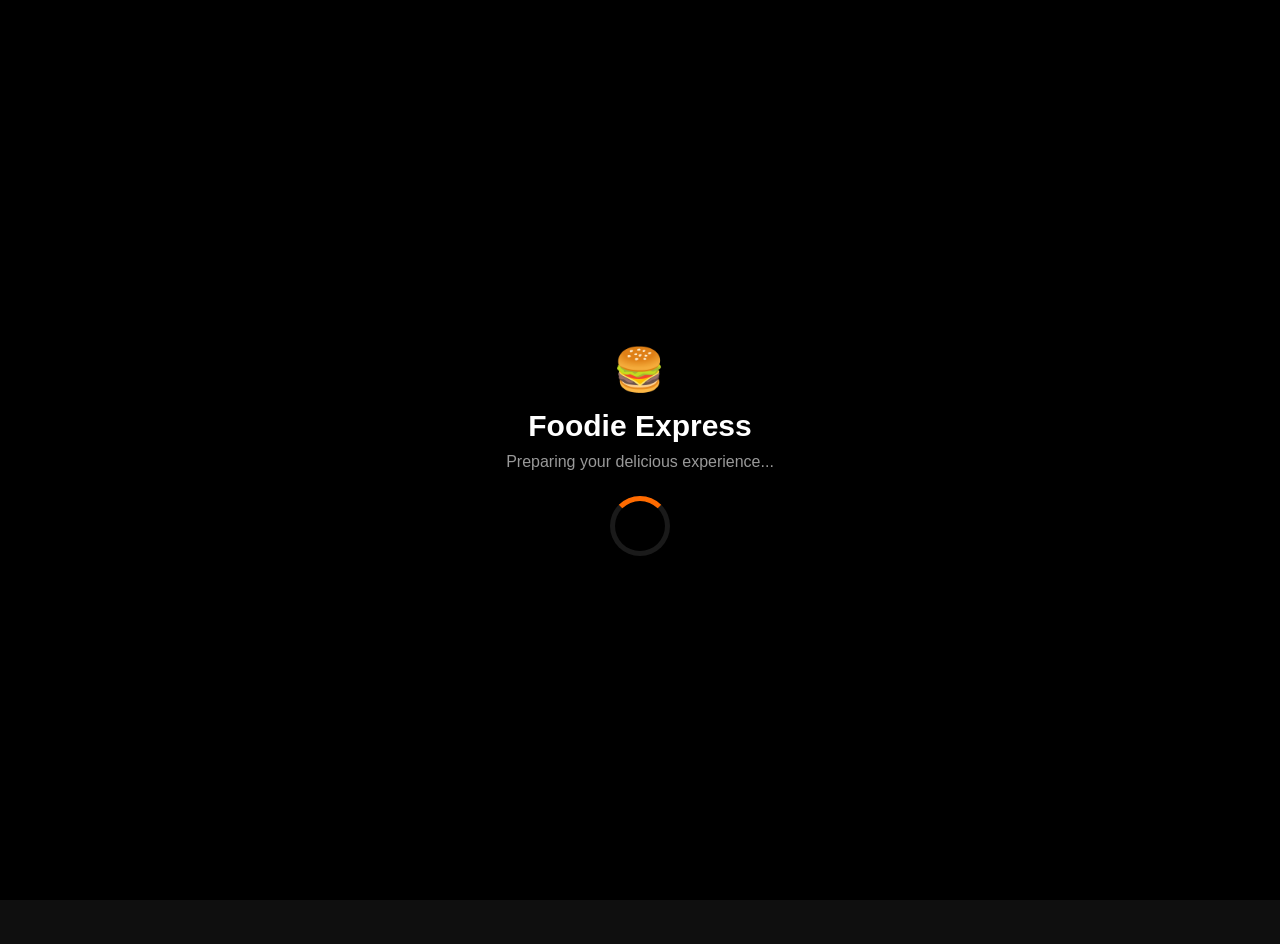
<file: cart.html>
<!DOCTYPE html>
<html lang="en">

<head>

  <meta charset="UTF-8" />

  <meta name="viewport" content="width=device-width, initial-scale=1.0"/>

  <title>Cart - Foodie Express</title>

  <link rel="stylesheet" href="style.css"/>

  <link
    rel="stylesheet"
    href="https://cdnjs.cloudflare.com/ajax/libs/font-awesome/6.5.1/css/all.min.css"
  />

</head>

<body class="cart-page">
    <!-- LOADER -->

<div class="loader">

<div class="loader-content">

<div class="loader-logo">
🍔
</div>

<h2>
Foodie Express
</h2>

<p>
Preparing your delicious experience...
</p>

<div class="loader-spinner">
</div>

</div>

</div>

  <!-- TOP BAR -->

  <div class="cart-top">

    <button onclick="goBack()" class="back-btn">

      <i class="fa-solid fa-arrow-left"></i>

    </button>

    <div>

      <h2>Your Cart</h2>

      <p>Review your delicious order 😋</p>

    </div>

  </div>

  <!-- CART ITEMS -->

  <div id="cartItems" class="cart-items"></div>

  <!-- COUPON -->

  <div class="coupon-box">

    <div class="coupon-left">

      <i class="fa-solid fa-ticket"></i>

      <div>

        <h3>Apply Coupon</h3>

        <p>Save more on your order</p>

      </div>

    </div>

    <button onclick="applyCoupon()">
      Apply
    </button>

  </div>

  <!-- BILL -->

  <div class="bill-box">

    <h2>Bill Details</h2>

    <div class="bill-row">

      <span>Item Total</span>

      <span id="subtotal">₹0</span>

    </div>

    <div class="bill-row">

      <span>Delivery Fee</span>

      <span>₹40</span>

    </div>

    <div class="bill-row">

      <span>Platform Fee</span>

      <span>₹10</span>

    </div>

    <div class="bill-row total-row">

      <span>Grand Total</span>

      <span id="grandTotal">₹0</span>

    </div>

  </div>

  <!-- ADDRESS SECTION -->

  <div class="address-preview">

    <div>

      <h3>Deliver To</h3>

      <p>Add your address</p>

    </div>

    <button onclick="goToAddress()">

      Add Address

    </button>

  </div>

  <!-- FIXED PAYMENT BAR -->

  <div class="bottom-payment-bar">

    <div>

      <p>Total Pay</p>

      <h2 id="bottomTotal">₹0</h2>

    </div>

    <button onclick="goToAddress()">

      Proceed

    </button>

  </div>

  <script src="cart.js"></script>

<!-- Firebase SDK -->

</body>
</html>
</file>
<file: style.css>
/* =========================
   GLOBAL
========================= */

*{
margin:0;
padding:0;
box-sizing:border-box;
font-family:'Segoe UI',sans-serif;
}

body{
background:#0f0f0f;
color:white;
overflow-x:hidden;
padding-bottom:100px;
}

a{
text-decoration:none;
color:inherit;
}

button{
border:none;
outline:none;
cursor:pointer;
}

/* =========================
   LOADER
========================= */

.loader{
position:fixed;
top:0;
left:0;
width:100%;
height:100%;
background:#000;
display:flex;
justify-content:center;
align-items:center;
z-index:99999;
}

.loader-content{
text-align:center;
}

.loader-logo{
font-size:70px;
margin-bottom:15px;
animation:bounce 1s infinite;
}

.loader-content h2{
font-size:30px;
margin-bottom:10px;
}

.loader-content p{
color:#999;
margin-bottom:20px;
}

.loader-spinner{
width:50px;
height:50px;
border:4px solid #333;
border-top:4px solid #ff7b00;
border-radius:50%;
margin:auto;
animation:spin 1s linear infinite;
}

@keyframes spin{
100%{
transform:rotate(360deg);
}
}

@keyframes bounce{

0%,100%{
transform:translateY(0);
}

50%{
transform:translateY(-10px);
}

}

/* =========================
   LOGIN POPUP
========================= */

#loginOverlay{
position:fixed;
top:0;
left:0;
width:100%;
height:100%;
background:rgba(0,0,0,.92);
display:flex;
justify-content:center;
align-items:center;
z-index:9999;
}

.login-box{
width:92%;
max-width:400px;
background:#1b1b1b;
padding:25px;
border-radius:25px;
}

.login-box h2{
font-size:28px;
margin-bottom:10px;
}

.login-box p{
color:#aaa;
margin-bottom:20px;
}

.login-box input{
width:100%;
padding:15px;
border:none;
outline:none;
background:#2a2a2a;
color:white;
border-radius:14px;
margin-bottom:15px;
}

.password-box{
position:relative;
}

.password-box i{
position:absolute;
right:15px;
top:17px;
color:#bbb;
}

#loginBtn,
#createAccount{
width:100%;
padding:15px;
background:#ff7b00;
color:white;
font-size:16px;
font-weight:600;
border-radius:14px;
margin-top:10px;
}

.or-line{
text-align:center;
margin:20px 0;
position:relative;
}

.or-line span{
background:#1b1b1b;
padding:0 10px;
color:#999;
}

#googleLogin{
width:100%;
padding:15px;
background:white;
color:black;
font-weight:600;
border-radius:14px;
}

/* =========================
   HEADER
========================= */

.top-header{
display:flex;
justify-content:space-between;
align-items:center;
padding:18px 20px;
}

.logo{
font-size:22px;
font-weight:700;
}

.header-icons{
display:flex;
gap:18px;
font-size:22px;
}

.header-icons i{
cursor:pointer;
}

/* =========================
   SEARCH
========================= */

.search-container{
padding:0 20px;
margin-top:5px;
}

.search-box{
background:#1c1c1c;
padding:15px;
border-radius:18px;
display:flex;
align-items:center;
gap:12px;
}

.search-box i{
color:#888;
}

.search-box input{
background:none;
border:none;
outline:none;
color:white;
font-size:15px;
width:100%;
}

/* =========================
   HERO BANNER
========================= */

.hero-banner{
margin:20px;
background:linear-gradient(
135deg,
#ff7b00,
#ff006a
);
border-radius:30px;
padding:20px;
display:flex;
align-items:center;
justify-content:space-between;
height:240px;
overflow:hidden;
}

.hero-left{
width:50%;
}

.hero-left h1{
font-size:24px;
line-height:1.2;
margin-bottom:8px;
}

.hero-left p{
font-size:13px;
margin-bottom:12px;
}

.hero-right img{
width:140px;
height:140px;
object-fit:cover;
border-radius:50%;
}

.hero-left button{
padding:10px 20px;
font-size:15px;
border-radius:14px;
}
/* =========================
   CATEGORIES
========================= */

.categories{
display:flex;
gap:15px;
overflow-x:auto;
padding:0 20px;
margin-top:10px;
margin-bottom:25px;
scrollbar-width:none;
}

.categories::-webkit-scrollbar{
display:none;
}

.category-btn{
min-width:110px;
height:55px;
border-radius:18px;
background:#1a1a1a;
color:white;
font-size:18px;
font-weight:500;
transition:.3s;
}

.active-category{
background:#ff7b00;
box-shadow:
0 0 20px rgba(255,123,0,.45);
}

/* =========================
   PRODUCTS GRID
========================= */

.products-grid{
padding:0 20px;
display:grid;
grid-template-columns:
repeat(2,1fr);
gap:18px;
}

/* PRODUCTS GRID */

.products-grid{
  display:grid;
  grid-template-columns:repeat(2,1fr);
  gap:12px;
  padding:12px;
}

/* FOOD CARD */

.food-card{
  background:#181818;
  border-radius:16px;
  overflow:hidden;
  box-shadow:0 4px 12px rgba(0,0,0,0.25);
  transition:0.3s;
}

.food-card:hover{
  transform:translateY(-3px);
}

/* IMAGE */

.food-card img{
  width:100%;
  height:120px;
  object-fit:cover;
}

/* CONTENT */

.food-info{
  padding:10px;
}

.food-info h3{
  font-size:15px;
  font-weight:600;
  margin-bottom:4px;
  color:#fff;

  white-space:nowrap;
  overflow:hidden;
  text-overflow:ellipsis;
}

.food-info p{
  font-size:12px;
  color:#aaa;
  margin-bottom:8px;

  display:-webkit-box;
  -webkit-line-clamp:1;
  -webkit-box-orient:vertical;
  overflow:hidden;
}

/* RATING */

.product-rating{
  font-size:12px;
  margin-bottom:8px;
}

/* PRICE + BUTTON */

.food-bottom{
  display:flex;
  align-items:center;
  justify-content:space-between;
}

.food-bottom span{
  font-size:18px;
  font-weight:700;
  color:#fff;
}

.food-bottom button{
  border:none;
  background:#ff6b00;
  color:white;
  padding:7px 14px;
  border-radius:10px;
  font-size:13px;
  font-weight:600;
  cursor:pointer;
}

/* =========================
   RATING
========================= */

.product-rating{
font-size:18px;
font-weight:700;
color:#ffc107;
margin-bottom:10px;
}

.product-rating span{
font-size:14px;
color:#999;
font-weight:500;
}

/* =========================
   DESCRIPTION
========================= */

.food-info p{
font-size:14px;
color:#bdbdbd;
line-height:1.5;
margin-bottom:15px;

display:-webkit-box;
-webkit-line-clamp:3;
-webkit-box-orient:vertical;
overflow:hidden;
min-height:63px;
}

/* =========================
   PRICE + BUTTON
========================= */

.food-bottom{
display:flex;
justify-content:space-between;
align-items:center;
}

.food-bottom span{
font-size:26px;
font-weight:800;
}

.food-bottom button{
background:#ff7b00;
color:white;
padding:12px 22px;
font-size:18px;
font-weight:700;
border-radius:16px;
transition:.3s;
}

.food-bottom button:hover{
transform:scale(1.05);
}

/* =========================
   MOBILE RESPONSIVE
========================= */

@media(max-width:420px){

.products-grid{
gap:14px;
}

.food-card img{
height:145px;
}

.food-bottom span{
font-size:22px;
}

.food-bottom button{
padding:10px 18px;
font-size:16px;
}

}
/* =========================
   PRODUCT POPUP
========================= */

.product-popup{
position:fixed;
top:0;
left:0;
width:100%;
height:100%;
background:rgba(0,0,0,.85);
display:none;
justify-content:center;
align-items:center;
z-index:99999;
padding:20px;
}

.popup-content{
width:100%;
max-width:500px;
background:#1a1a1a;
border-radius:30px;
overflow:hidden;
position:relative;
max-height:90vh;
overflow-y:auto;
}

.close-popup{
position:absolute;
top:15px;
right:15px;
width:40px;
height:40px;
border-radius:50%;
background:#ff7b00;
color:white;
font-size:18px;
z-index:10;
}

.popup-image{
width:100%;
height:280px;
object-fit:cover;
}

.popup-details{
padding:20px;
}

.popup-details h2{
font-size:28px;
margin-bottom:10px;
}

.popup-details p{
color:#bdbdbd;
line-height:1.6;
margin-bottom:20px;
}

.popup-bottom{
display:flex;
justify-content:space-between;
align-items:center;
margin-top:20px;
}

.popup-price{
font-size:32px;
font-weight:800;
color:#ff7b00;
}

.add-cart-btn{
background:#ff7b00;
color:white;
padding:14px 24px;
border-radius:18px;
font-size:18px;
font-weight:700;
}

/* =========================
   REVIEW SECTION
========================= */

.review-section{
margin-top:20px;
padding-top:15px;
border-top:1px solid #333;
}

.review-header{
display:flex;
justify-content:space-between;
align-items:center;
margin-bottom:15px;
font-size:15px;
}

.review-card{
background:#252525;
padding:15px;
border-radius:16px;
margin-bottom:12px;
}

.review-card p{
margin-top:8px;
font-size:14px;
line-height:1.5;
color:#ddd;
}

.review-card small{
color:#999;
font-size:12px;
}

.empty-review-box{
background:#252525;
padding:18px;
border-radius:16px;
text-align:center;
}

.empty-review-title{
font-size:16px;
font-weight:700;
margin-bottom:8px;
}

.empty-review-text{
color:#999;
font-size:14px;
}

.view-reviews-btn{
width:100%;
margin-top:15px;
padding:14px;
background:#ff7b00;
color:white;
font-weight:700;
border-radius:14px;
}

/* =========================
   ALL REVIEWS POPUP
========================= */

.all-reviews-popup{
position:fixed;
top:0;
left:0;
width:100%;
height:100%;
background:rgba(0,0,0,.85);
display:none;
justify-content:center;
align-items:center;
z-index:999999;
padding:20px;
}

.all-reviews-content{
background:#1a1a1a;
width:100%;
max-width:500px;
border-radius:25px;
padding:20px;
max-height:85vh;
overflow-y:auto;
}

.all-review-top{
display:flex;
justify-content:space-between;
align-items:center;
margin-bottom:20px;
}

#closeAllReviews{
background:#ff7b00;
color:white;
width:40px;
height:40px;
border-radius:50%;
font-size:18px;
}

/* =========================
   FLOATING CART
========================= */

.floating-cart{
position:fixed;
bottom:85px;
left:15px;
right:15px;
background:#ff7b00;
padding:16px 20px;
border-radius:20px;
display:flex;
justify-content:space-between;
align-items:center;
z-index:9999;
box-shadow:
0 10px 30px rgba(0,0,0,.4);
}

.cart-left{
display:flex;
align-items:center;
gap:12px;
font-size:18px;
font-weight:700;
}

.cart-right{
display:flex;
align-items:center;
gap:10px;
font-weight:700;
}

/* =========================
   TOAST
========================= */

.toast{
position:fixed;
top:20px;
left:50%;
transform:translateX(-50%);
background:#22c55e;
color:white;
padding:14px 20px;
border-radius:15px;
font-weight:600;
z-index:999999;
animation:toastFade 2s linear;
}

@keyframes toastFade{

0%{
opacity:0;
transform:
translateX(-50%)
translateY(-20px);
}

15%{
opacity:1;
transform:
translateX(-50%)
translateY(0);
}

85%{
opacity:1;
}

100%{
opacity:0;
}

}

/* =========================
   BOTTOM NAV
========================= */

.bottom-nav{
position:fixed;
bottom:0;
left:0;
width:100%;
height:70px;
background:#141414;
display:flex;
justify-content:space-around;
align-items:center;
border-top:1px solid #2c2c2c;
z-index:999;
}

.nav-item{
display:flex;
flex-direction:column;
align-items:center;
gap:4px;
font-size:13px;
color:#888;
}

.nav-item i{
font-size:20px;
}

.active-nav{
color:#ff7b00;
}

/* =========================
   SCROLLBAR
========================= */

::-webkit-scrollbar{
width:5px;
}

::-webkit-scrollbar-thumb{
background:#444;
border-radius:20px;
}

/* =========================
   RESPONSIVE
========================= */

@media(max-width:480px){

.popup-image{
height:230px;
}

.popup-details h2{
font-size:24px;
}

.popup-price{
font-size:26px;
}

.add-cart-btn{
padding:12px 18px;
font-size:16px;
}

.hero-left h1{
font-size:26px;
}

}
/* =========================
   CART PAGE PREMIUM
========================= */

.cart-page{
  background:#0f0f0f;
  color:#fff;
  padding-bottom:120px;
  font-family:Arial,sans-serif;
}

/* TOP BAR */

.cart-top{
  display:flex;
  align-items:center;
  gap:15px;
  padding:20px 15px;
}

.back-btn{
  width:45px;
  height:45px;
  border:none;
  border-radius:14px;
  background:#1b1b1b;
  color:#fff;
  font-size:18px;
}

.cart-top h2{
  font-size:24px;
  margin:0;
}

.cart-top p{
  color:#999;
  font-size:13px;
  margin-top:4px;
}

/* CART ITEMS */

.cart-items{
  padding:0 12px;
}

.cart-item{
  padding:0 12px;
  background:#181818;
  border-radius:18px;
  padding:12px;
  margin-bottom:14px;
  display:flex;
  gap:12px;
  align-items:center;
  transition:.25s ease;
  .cart-item:hover{

    transform:translateY(-3px);

    box-shadow:0 8px 25px rgba(0,0,0,.35);

}
}

.cart-item img{
  width:95px;
  height:95px;
  border-radius:14px;
  object-fit:cover;
  transition:.3s;
  .cart-item:hover img{

    transform:scale(1.05);

}
}

.cart-item-info{
  flex:1;
}

.cart-item-info h3{
  font-size:17px;
  margin-bottom:4px;
}

.cart-item-info p{
  color:#999;
  font-size:12px;
  margin-bottom:8px;

  display:-webkit-box;
  -webkit-line-clamp:2;
  -webkit-box-orient:vertical;
  overflow:hidden;
}

.cart-price{
  font-size:18px;
  font-weight:700;
  color:#fff;
  margin-bottom:10px;
}

/* QUANTITY */

.quantity-box{
  display:flex;
  align-items:center;
  gap:10px;
}

.quantity-box button{
  width:34px;
  height:34px;
  border:none;
  border-radius:10px;
  background:#ff6b00;
  color:#fff;
  font-size:18px;
  font-weight:700;
  transition:all .25s ease;
box-shadow:0 4px 12px rgba(255,107,0,.35);
.quantity-box button:hover{
    transform:translateY(-2px);
}

.quantity-box button:active{
    transform:scale(.90);
}
}

.quantity-box span{
  min-width:25px;
  text-align:center;
  font-size:16px;
  font-weight:700;
}

/* REMOVE */

.remove-btn{
  border:none;
  background:none;
  color:#ff4d4d;
  font-size:20px;
}

/* COUPON */

.coupon-box{
  margin:15px 12px;
  background:#181818;
  border-radius:18px;
  padding:15px;
  display:flex;
  justify-content:space-between;
  align-items:center;
}

.coupon-left{
  display:flex;
  align-items:center;
  gap:12px;
}

.coupon-left i{
  color:#ff6b00;
  font-size:24px;
}

.coupon-left h3{
  font-size:16px;
  margin-bottom:3px;
}

.coupon-left p{
  color:#999;
  font-size:12px;
}

.coupon-box button{
  border:none;
  background:#ff6b00;
  color:#fff;
  padding:10px 18px;
  border-radius:12px;
  font-weight:700;
}

/* BILL */

.bill-box{
    position:sticky;
    bottom:85px;

    margin:15px 12px;

    background:#181818;
    border-radius:18px;
    padding:18px;

    border:1px solid #2a2a2a;

    z-index:100;
}

.bill-box h2{
  margin-bottom:15px;
}

.bill-row{
  display:flex;
  justify-content:space-between;
  margin-bottom:12px;
  color:#ddd;
}

.total-row{
  margin-top:10px;
  padding-top:12px;
  border-top:1px solid #333;
  color:#fff;
  font-size:18px;
  font-weight:700;
}

/* ADDRESS */

.address-preview{
  margin:15px 12px;
  background:#181818;
  border-radius:18px;
  padding:15px;
  display:flex;
  justify-content:space-between;
  align-items:center;
}

.address-preview h3{
  margin-bottom:4px;
}

.address-preview p{
  color:#999;
  font-size:13px;
}

.address-preview button{
  border:none;
  background:#ff6b00;
  color:#fff;
  padding:10px 16px;
  border-radius:12px;
  font-weight:700;
}

/* BOTTOM BAR */

.bottom-payment-bar{
position:fixed;
bottom:0;
left:0;
right:0;
width:100%;
padding:15px;
box-sizing:border-box;
display:flex;
justify-content:space-between;
align-items:center;
background:#121212;
z-index:999;
}

.bottom-payment-bar p{
  color:#999;
  font-size:12px;
}

.bottom-payment-bar h2{
  font-size:24px;
  margin-top:2px;
}

.bottom-payment-bar button{
  border:none;
  background:#22c55e;
  color:#fff;
  padding:14px 24px;
  border-radius:14px;
  font-size:15px;
  font-weight:700;
}

/* EMPTY CART */

.empty-cart{
  text-align:center;
  padding:90px 20px;
}

.empty-cart i{
  font-size:70px;
  color:#ff6b00;
  margin-bottom:15px;
}

.empty-cart h2{
  margin-bottom:8px;
}

.empty-cart p{
  color:#999;
}

/* MOBILE */

@media(max-width:480px){

  .cart-item img{
    width:85px;
    height:85px;
  }

  .cart-item-info h3{
    font-size:15px;
  }

  .bottom-payment-bar button{
    padding:12px 18px;
  }

}
.cart-page .bottom-nav,
.cart-page .floating-cart,
.cart-page .hero-banner,
.cart-page .categories,
.cart-page .products-grid{
display:none;
}
.cart-page{
background:#0f0f0f !important;
padding-bottom:120px !important;
}
/* PAGE LOADER */

.page-loader{
    position: fixed;
    top:0;
    left:0;
    width:100%;
    height:100%;
    background:#0f0f0f;
    display:flex;
    justify-content:center;
    align-items:center;
    flex-direction:column;
    z-index:99999;
    transition:0.5s;
}

.loader-logo{
    font-size:42px;
    font-weight:700;
    color:#ff6b00;
    letter-spacing:2px;
    animation:pulse 1s infinite;
}

.loader-text{
    margin-top:15px;
    color:white;
    font-size:16px;
    opacity:0.8;
}

.loader-spinner{
    width:60px;
    height:60px;
    border:5px solid rgba(255,255,255,0.1);
    border-top:5px solid #ff6b00;
    border-radius:50%;
    margin-top:25px;
    animation:spin 1s linear infinite;
}

@keyframes spin{
    100%{
        transform:rotate(360deg);
    }
}

@keyframes pulse{
    0%{
        transform:scale(1);
    }
    50%{
        transform:scale(1.08);
    }
    100%{
        transform:scale(1);
    }
}

/* =========================
   ADDRESS PAGE
========================= */

.address-page{
    background:#0f0f0f;
    color:#fff;
    min-height:100vh;
    padding-bottom:120px;
}

/* TOP BAR */

.address-top{
    display:flex;
    align-items:center;
    gap:15px;
    padding:20px 15px;
}

.address-top h2{
    font-size:24px;
    margin-bottom:4px;
}

.address-top p{
    color:#999;
    font-size:13px;
}

/* LOCATION CARD */

.location-card{
    background:#181818;
    margin:15px;
    padding:18px;
    border-radius:20px;

    display:flex;
    justify-content:space-between;
    align-items:center;
}

.location-left{
    display:flex;
    align-items:center;
    gap:15px;
}

.location-left i{
    font-size:28px;
    color:#ff7b00;
}

.location-left h3{
    font-size:16px;
    margin-bottom:4px;
}

.location-left p{
    color:#999;
    font-size:13px;
}

.location-card button{
    background:#ff7b00;
    color:#fff;
    padding:12px 18px;
    border-radius:12px;
    font-weight:700;
}

/* FORM */

.address-form{
    background:#181818;
    margin:15px;
    padding:20px;
    border-radius:20px;
}

.address-form h2{
    margin-bottom:20px;
    font-size:20px;
}

.address-form input,
.address-form textarea{
    width:100%;
    background:#242424;
    border:none;
    outline:none;
    color:#fff;

    padding:15px;
    margin-bottom:15px;

    border-radius:14px;
    font-size:15px;
}

.address-form textarea{
    min-height:110px;
    resize:none;
}

.address-form input::placeholder,
.address-form textarea::placeholder{
    color:#888;
}

/* SAVE BUTTON */

.save-address-box{
    position:fixed;
    left:0;
    right:0;
    bottom:0;

    background:#121212;
    border-top:1px solid #333;

    padding:15px;
    z-index:999;
}

.save-address-box button{
    width:100%;
    height:55px;

    background:#22c55e;
    color:white;

    font-size:17px;
    font-weight:700;

    border-radius:15px;
}

/* MOBILE */

@media(max-width:480px){

    .address-top h2{
        font-size:22px;
    }

    .location-card{
        padding:15px;
    }

    .location-left i{
        font-size:24px;
    }

    .save-address-box button{
        height:52px;
    }
}
/* PAGE LOADER */

.page-loader{
    position: fixed;
    top:0;
    left:0;
    width:100%;
    height:100%;
    background:#0f0f0f;
    display:flex;
    justify-content:center;
    align-items:center;
    flex-direction:column;
    z-index:99999;
    transition:0.5s;
}

.loader-logo{
    font-size:42px;
    font-weight:700;
    color:#ff6b00;
    letter-spacing:2px;
    animation:pulse 1s infinite;
}

.loader-text{
    margin-top:15px;
    color:white;
    font-size:16px;
    opacity:0.8;
}

.loader-spinner{
    width:60px;
    height:60px;
    border:5px solid rgba(255,255,255,0.1);
    border-top:5px solid #ff6b00;
    border-radius:50%;
    margin-top:25px;
    animation:spin 1s linear infinite;
}

@keyframes spin{
    100%{
        transform:rotate(360deg);
    }
}

@keyframes pulse{
    0%{
        transform:scale(1);
    }
    50%{
        transform:scale(1.08);
    }
    100%{
        transform:scale(1);
    }
}
/* =========================
   PAYMENT PAGE
========================= */

.payment-page{
    background:#0f0f0f;
    color:#fff;
    min-height:100vh;
    padding-bottom:110px;
}

/* TOP */

.payment-top{
    display:flex;
    align-items:center;
    gap:15px;
    padding:20px 15px;
}

.payment-top h2{
    font-size:24px;
    margin-bottom:4px;
}

.payment-top p{
    color:#999;
    font-size:13px;
}

/* TOTAL CARD */

.payment-total-card{
    margin:15px;
    padding:25px;
    border-radius:22px;

    background:linear-gradient(
        135deg,
        #ff7b00,
        #ff4d00
    );

    text-align:center;
}

.payment-total-card p{
    font-size:14px;
    opacity:.9;
}

.payment-total-card h1{
    font-size:42px;
    margin-top:10px;
    font-weight:800;
}

/* PAYMENT OPTIONS */

.payment-options-box{
    margin:15px;
}

.payment-option{
    background:#181818;
    border:2px solid transparent;

    padding:18px;
    margin-bottom:12px;

    border-radius:18px;

    display:flex;
    justify-content:space-between;
    align-items:center;

    transition:.3s;
}

.payment-left{
    display:flex;
    align-items:center;
    gap:15px;
}

.payment-left i{
    font-size:26px;
    color:#ff7b00;
}

.payment-left h3{
    font-size:16px;
    margin-bottom:4px;
}

.payment-left p{
    color:#999;
    font-size:13px;
}

.payment-option .fa-circle-check{
    color:#444;
    font-size:22px;
}

.active-payment{
    border-color:#22c55e;
}

.active-payment .fa-circle-check{
    color:#22c55e;
}

/* SECURE BOX */

.secure-payment{
    margin:15px;
    padding:16px;

    background:#181818;
    border-radius:16px;

    display:flex;
    justify-content:center;
    align-items:center;
    gap:10px;
}

.secure-payment i{
    color:#22c55e;
    font-size:18px;
}

.secure-payment span{
    font-size:14px;
    font-weight:600;
}

/* PAY BUTTON */

.payment-bottom{
    position:fixed;
    left:0;
    right:0;
    bottom:0;

    padding:15px;

    background:#121212;
    border-top:1px solid #333;

    z-index:999;
}

.payment-bottom button{
    width:100%;
    height:58px;

    background:#22c55e;
    color:white;

    font-size:18px;
    font-weight:700;

    border-radius:16px;
}

/* SUCCESS POPUP */

.success-popup{
    position:fixed;
    top:0;
    left:0;

    width:100%;
    height:100%;

    background:rgba(0,0,0,.85);

    display:flex;
    justify-content:center;
    align-items:center;

    opacity:0;
    visibility:hidden;

    transition:.4s;

    z-index:99999;
}

.show-popup{
    opacity:1;
    visibility:visible;
}

.success-box{
    width:90%;
    max-width:350px;

    background:#181818;

    padding:30px 20px;

    border-radius:25px;

    text-align:center;
}

.success-circle{
    width:90px;
    height:90px;

    background:#22c55e;

    border-radius:50%;

    margin:auto;

    display:flex;
    justify-content:center;
    align-items:center;
}

.success-circle i{
    color:white;
    font-size:42px;
}

.success-box h2{
    margin-top:20px;
    margin-bottom:10px;
}

.success-box p{
    color:#aaa;
}

/* MOBILE */

@media(max-width:480px){

    .payment-total-card h1{
        font-size:34px;
    }

    .payment-left h3{
        font-size:15px;
    }

    .payment-bottom button{
        height:55px;
    }
}
/* PAGE LOADER */

.page-loader{
    position: fixed;
    top:0;
    left:0;
    width:100%;
    height:100%;
    background:#0f0f0f;
    display:flex;
    justify-content:center;
    align-items:center;
    flex-direction:column;
    z-index:99999;
    transition:0.5s;
}

.loader-logo{
    font-size:42px;
    font-weight:700;
    color:#ff6b00;
    letter-spacing:2px;
    animation:pulse 1s infinite;
}

.loader-text{
    margin-top:15px;
    color:white;
    font-size:16px;
    opacity:0.8;
}

.loader-spinner{
    width:60px;
    height:60px;
    border:5px solid rgba(255,255,255,0.1);
    border-top:5px solid #ff6b00;
    border-radius:50%;
    margin-top:25px;
    animation:spin 1s linear infinite;
}

@keyframes spin{
    100%{
        transform:rotate(360deg);
    }
}

@keyframes pulse{
    0%{
        transform:scale(1);
    }
    50%{
        transform:scale(1.08);
    }
    100%{
        transform:scale(1);
    }
}
/* =========================
   ORDERS PAGE
========================= */

.orders-page{
    background:#0f0f0f;
    color:#fff;
    min-height:100vh;
    padding-bottom:100px;
}

/* TOP BAR */

.orders-top{
    display:flex;
    align-items:center;
    gap:15px;
    padding:20px 15px;
}

.orders-top h2{
    font-size:24px;
    margin-bottom:4px;
}

.orders-top p{
    color:#999;
    font-size:13px;
}

/* LOADING */

.orders-loading{
    text-align:center;
    padding:80px 20px;
}

.orders-loading i{
    font-size:40px;
    color:#ff7b00;
    margin-bottom:15px;
}

.orders-loading p{
    color:#999;
}

/* ORDER CARD */

.order-card{
cursor:pointer;
transition:.3s;
}

.order-card:hover{
transform:translateY(-3px);
}

.order-card:active{
transform:scale(.98);
}

.order-card{
    background:#181818;
    margin:15px;
    padding:18px;
    border-radius:20px;
}

.order-top{
    display:flex;
    justify-content:space-between;
    align-items:center;
    margin-bottom:15px;
}

.order-id{
    font-size:13px;
    color:#999;
}

.order-status{
    padding:8px 14px;
    border-radius:30px;
    font-size:12px;
    font-weight:700;
}

/* STATUS COLORS */

.pending{
    background:rgba(255,166,0,.15);
    color:orange;
}

.preparing{
    background:rgba(59,130,246,.15);
    color:#3b82f6;
}

.delivery{
    background:rgba(34,197,94,.15);
    color:#22c55e;
}

/* ITEMS */

.order-items{
    margin-top:10px;
}

.order-item{
    display:flex;
    justify-content:space-between;
    margin-bottom:10px;
    color:#ddd;
    font-size:14px;
}

.order-item-name{
    flex:1;
}

.order-item-price{
    font-weight:700;
}

/* TOTAL */

.order-total{
    margin-top:15px;
    padding-top:15px;
    border-top:1px solid #333;

    display:flex;
    justify-content:space-between;
    align-items:center;
}

.order-total span{
    font-size:16px;
}

.order-total strong{
    font-size:20px;
    color:#ff7b00;
}

/* ADDRESS */

.order-address{
    margin-top:15px;
    padding:12px;
    background:#222;
    border-radius:12px;
}

.order-address h4{
    margin-bottom:8px;
    font-size:14px;
}

.order-address p{
    color:#aaa;
    font-size:13px;
    line-height:1.5;
}

/* TIME */

.order-time{
    margin-top:12px;
    color:#888;
    font-size:12px;
}

/* EMPTY ORDERS */

.empty-orders{
    text-align:center;
    padding:90px 20px;
}

.empty-orders i{
    font-size:70px;
    color:#ff7b00;
    margin-bottom:20px;
}

.empty-orders h2{
    margin-bottom:10px;
}

.empty-orders p{
    color:#999;
    margin-bottom:20px;
}

.empty-orders button{
    background:#ff7b00;
    color:white;
    border:none;
    padding:14px 24px;
    border-radius:14px;
    font-size:15px;
    font-weight:700;
}

/* MOBILE */

@media(max-width:480px){

    .order-card{
        margin:12px;
        padding:15px;
    }

    .order-total strong{
        font-size:18px;
    }

}
.page-loader{
    position: fixed;
    top:0;
    left:0;
    width:100%;
    height:100%;
    background:#0f0f0f;
    display:flex;
    justify-content:center;
    align-items:center;
    flex-direction:column;
    z-index:99999;
    transition:0.5s;
}

.loader-logo{
    font-size:42px;
    font-weight:700;
    color:#ff6b00;
    letter-spacing:2px;
    animation:pulse 1s infinite;
}

.loader-text{
    margin-top:15px;
    color:white;
    font-size:16px;
    opacity:0.8;
}

.loader-spinner{
    width:60px;
    height:60px;
    border:5px solid rgba(255,255,255,0.1);
    border-top:5px solid #ff6b00;
    border-radius:50%;
    margin-top:25px;
    animation:spin 1s linear infinite;
}

@keyframes spin{
    100%{
        transform:rotate(360deg);
    }
}

@keyframes pulse{
    0%{
        transform:scale(1);
    }
    50%{
        transform:scale(1.08);
    }
    100%{
        transform:scale(1);
    }
}
.order-details-popup{
position:fixed;
top:0;
left:0;
width:100%;
height:100%;
background:rgba(0,0,0,.9);
display:none;
justify-content:center;
align-items:center;
z-index:999999;
padding:20px;
}

.order-details-box{
background:#181818;
width:100%;
max-width:500px;
border-radius:25px;
padding:20px;
max-height:90vh;
overflow-y:auto;
position:relative;
}

#closeOrderPopup{
position:absolute;
top:15px;
right:15px;
width:40px;
height:40px;
border-radius:50%;
background:#ff6b00;
color:white;
font-size:18px;
}

.popup-product{
display:flex;
gap:15px;
margin-bottom:20px;
}

.popup-product img{
width:90px;
height:90px;
border-radius:15px;
object-fit:cover;
}

.popup-product h3{
margin-bottom:6px;
}

.popup-row{
margin-bottom:12px;
color:#ccc;
}

.popup-status{
background:#22c55e;
padding:8px 14px;
border-radius:10px;
display:inline-block;
font-weight:700;
color:white;
}
/* ===========================
   PREMIUM REVIEW POPUP
=========================== */

.review-overlay{
position:fixed;
top:0;
left:0;
width:100%;
height:100%;
background:rgba(0,0,0,.75);
backdrop-filter:blur(10px);
display:none;
justify-content:center;
align-items:center;
padding:20px;
z-index:999999;
animation:reviewFade .35s ease;
}

@keyframes reviewFade{
from{
opacity:0;
}
to{
opacity:1;
}
}

.review-box{
width:100%;
max-width:520px;
max-height:90vh;
overflow-y:auto;
background:linear-gradient(180deg,#171717,#0f0f0f);
border:1px solid rgba(255,122,0,.25);
border-radius:28px;
padding:24px;
box-shadow:0 25px 60px rgba(0,0,0,.45);
animation:popupScale .35s ease;
}

@keyframes popupScale{
from{
transform:scale(.9);
opacity:0;
}
to{
transform:scale(1);
opacity:1;
}
}

.review-header{
text-align:center;
margin-bottom:24px;
}

.review-header h2{
color:#ff7a00;
font-size:28px;
margin-bottom:8px;
}

.review-header p{
color:#bbb;
font-size:15px;
line-height:1.5;
}

.review-product{
background:#181818;
border:1px solid rgba(255,122,0,.12);
border-radius:18px;
padding:16px;
margin-bottom:18px;
transition:.3s;
}

.review-product:hover{
border-color:#ff7a00;
transform:translateY(-2px);
}

.review-product-top{
display:flex;
align-items:center;
gap:14px;
margin-bottom:14px;
}

.review-product-top img{
width:72px;
height:72px;
border-radius:14px;
object-fit:cover;
}

.review-product-top h3{
margin:0;
font-size:18px;
color:#fff;
}

.review-product-top p{
margin-top:6px;
color:#aaa;
font-size:14px;
}
/* ===========================
   STARS + COMMENT + BUTTONS
=========================== */

.review-stars{
display:flex;
gap:8px;
margin:14px 0;
}

.review-star{
font-size:30px;
color:#555;
cursor:pointer;
transition:.25s;
user-select:none;
}

.review-star:hover{
transform:scale(1.2);
}

.review-star.active{
color:#ffb400;
text-shadow:0 0 12px rgba(255,180,0,.6);
}

.review-product textarea,
#riderComment{
width:100%;
min-height:90px;
margin-top:12px;
padding:14px;
border:none;
outline:none;
resize:none;
border-radius:14px;
background:#232323;
color:#fff;
font-size:15px;
box-sizing:border-box;
}

.review-product textarea::placeholder,
#riderComment::placeholder{
color:#888;
}

.rider-review{
margin-top:25px;
padding:18px;
background:#181818;
border-radius:18px;
border:1px solid rgba(255,122,0,.15);
}

.rider-review h3{
margin:0 0 15px;
color:#ff7a00;
}

.rider-stars{
display:flex;
gap:8px;
margin-bottom:15px;
}

.review-buttons{
display:flex;
gap:12px;
margin-top:25px;
}

.review-buttons button{
flex:1;
height:54px;
border:none;
border-radius:14px;
font-size:16px;
font-weight:bold;
cursor:pointer;
transition:.3s;
}

#skipReviewBtn{
background:#2b2b2b;
color:#fff;
}

#skipReviewBtn:hover{
background:#3a3a3a;
}

#submitReviewBtn{
background:linear-gradient(135deg,#ff7a00,#ff9a00);
color:#fff;
box-shadow:0 12px 25px rgba(255,122,0,.35);
}

#submitReviewBtn:hover{
transform:translateY(-2px);
box-shadow:0 18px 35px rgba(255,122,0,.45);
}

.review-box::-webkit-scrollbar{
width:8px;
}

.review-box::-webkit-scrollbar-thumb{
background:#ff7a00;
border-radius:20px;
}

.review-box::-webkit-scrollbar-track{
background:#1b1b1b;
}

@media(max-width:480px){

.review-box{
padding:18px;
border-radius:22px;
}

.review-header h2{
font-size:24px;
}

.review-product-top img{
width:60px;
height:60px;
}

.review-star{
font-size:26px;
}

.review-buttons{
flex-direction:column;
}

.review-buttons button{
width:100%;
}

}
.review-order-header{

display:flex;
align-items:center;
gap:18px;

margin-bottom:25px;

padding:18px;

background:linear-gradient(
135deg,
rgba(255,122,0,.18),
rgba(255,255,255,.03)
);

border:1px solid rgba(255,122,0,.35);

border-radius:18px;

backdrop-filter:blur(15px);

}

.review-main-image{

width:90px;
height:90px;

object-fit:cover;

border-radius:18px;

border:3px solid #ff7a00;

box-shadow:0 0 20px rgba(255,122,0,.45);

}

.review-order-header h2{

margin:0;

font-size:24px;

color:#fff;

font-weight:700;

}

.review-order-header p{

margin:8px 0;

color:#bdbdbd;

line-height:1.5;

}

.review-order-id{

display:inline-block;

margin-top:8px;

padding:6px 14px;

background:#ff7a00;

border-radius:30px;

font-size:13px;

font-weight:bold;

color:white;

}
/* PRODUCT PREMIUM */

.review-product{

position:relative;

overflow:hidden;

background:linear-gradient(
135deg,
#1b1b1b,
#101010
);

border:1px solid rgba(255,255,255,.06);

transition:.35s;

}

.review-product::before{

content:"";

position:absolute;

top:0;
left:-100%;

width:100%;
height:100%;

background:linear-gradient(
90deg,
transparent,
rgba(255,255,255,.08),
transparent
);

transition:.7s;

}

.review-product:hover::before{

left:100%;

}

.review-product:hover{

transform:translateY(-4px);

box-shadow:
0 15px 35px rgba(255,122,0,.18);

}

.review-price{

margin-top:8px;

font-size:18px;

font-weight:bold;

color:#ff7a00;

}

.review-price span{

margin-left:10px;

font-size:14px;

color:#bbb;

}

.rating-label{

margin-top:8px;

font-size:13px;

color:#999;

}

.review-product textarea{

margin-top:14px;

border:1px solid #2d2d2d;

transition:.3s;

}

.review-product textarea:focus{

border-color:#ff7a00;

box-shadow:

0 0 15px rgba(255,122,0,.25);

}
.review-star{

width:46px;
height:46px;

display:flex;
justify-content:center;
align-items:center;

border-radius:50%;

background:#1f1f1f;

font-size:22px;

transition:.25s;

}

.review-star i{

pointer-events:none;

transition:.25s;

}

.review-star:hover{

transform:translateY(-5px) scale(1.08);

background:#2b2b2b;

}

.review-star.active{

background:#ff9800;

box-shadow:0 0 18px rgba(255,152,0,.45);

}

.review-star.active i{

color:white;

transform:scale(1.2);

}
.review-success{

position:fixed;

inset:0;

display:flex;

justify-content:center;

align-items:center;

background:rgba(0,0,0,.55);

backdrop-filter:blur(10px);

opacity:0;

visibility:hidden;

transition:.35s;

z-index:999999;

}

.review-success.show{

opacity:1;

visibility:visible;

}

.review-success-box{

width:320px;

background:#111;

border-radius:24px;

padding:35px;

text-align:center;

border:1px solid rgba(255,122,0,.25);

animation:successPop .35s ease;

}

.success-check{

width:80px;

height:80px;

margin:auto;

border-radius:50%;

background:#1db954;

display:flex;

justify-content:center;

align-items:center;

font-size:38px;

color:white;

margin-bottom:18px;

}

.review-success-box h2{

margin:0;

font-size:28px;

}

.review-success-box p{

margin-top:10px;

color:#aaa;

line-height:1.6;

}

@keyframes successPop{

from{

transform:scale(.7);

opacity:0;

}

to{

transform:scale(1);

opacity:1;

}

}
/* ===========================
   3D VIEWER PAGE V2
=========================== */

.viewer-page{
    margin:0;
    padding:0;
    background:#000;
    color:#fff;

    width:100%;
    min-height:100dvh;
    height:100dvh;

    display:flex;
    flex-direction:column;
    overflow:hidden;
}

.viewer-main{
    flex:1;
    position:relative;
    overflow:hidden;

    display:flex;
    justify-content:center;
    align-items:center;

    min-height:0;
}

.viewer-controls{

    position:sticky;
    bottom:0;

    width:100%;

    display:flex;
    align-items:center;
    justify-content:center;

    gap:12px;

    padding:12px;

    background:#111;

    border-top:1px solid #222;

    z-index:999;
}

.viewer-top{

height:70px;
display:flex;
align-items:center;
justify-content:space-between;
padding:0 18px;
background:#111;
border-bottom:1px solid #222;
flex-shrink:0;

}

.viewer-top h2{

flex:1;
text-align:center;
font-size:20px;
font-weight:700;
color:#fff;

}

.backBtn{

width:46px;
height:46px;
border:none;
border-radius:50%;
background:#1c1c1c;
color:#fff;
font-size:18px;
cursor:pointer;

}

.viewer-container{

position:relative;
flex:1;
display:flex;
justify-content:center;
align-items:center;
overflow:hidden;
background:#050505;

}

.viewer-glow{

position:absolute;
width:320px;
height:320px;
border-radius:50%;
background:radial-gradient(circle,
rgba(255,140,0,.30),
transparent 70%);
filter:blur(45px);
pointer-events:none;
z-index:0;

}

model-viewer{

position:relative;
z-index:2;

width:100%;
height:100%;

min-width:100%;
min-height:100%;

background:transparent;

--progress-bar-color:#ff9800;

}

#viewerLoading{

position:absolute;
top:0;
left:0;
right:0;
bottom:0;

display:flex;
flex-direction:column;
justify-content:center;
align-items:center;

gap:18px;

background:#050505;

z-index:20;

}

.loader3d{

width:70px;
height:70px;

border-radius:50%;

border:5px solid rgba(255,255,255,.12);

border-top:5px solid #ff9800;

animation:spin3d .9s linear infinite;

}

@keyframes spin3d{

100%{

transform:rotate(360deg);

}

}

#viewerLoading p{

font-size:16px;
color:#ddd;

}

.viewer-controls{

height:85px;

display:flex;

justify-content:center;
align-items:center;

gap:12px;

padding:0 15px;

background:#111;

border-top:1px solid #222;

flex-shrink:0;

}

.viewer-controls button{

flex:1;

max-width:70px;

height:55px;

border:none;

border-radius:16px;

background:#202020;

color:#fff;

font-size:18px;

cursor:pointer;

transition:.25s;

}

.viewer-controls button:hover{

background:#ff9800;

transform:translateY(-2px);

}

#arBtn{

max-width:none;

flex:2;

font-size:15px;

font-weight:700;

background:#ff9800;

color:#fff;

}

#arBtn:hover{

background:#ff7a00;

}

/* Mobile */

@media(max-width:600px){

.viewer-top{

height:65px;

}

.viewer-top h2{

font-size:18px;

}

.viewer-controls{

height:78px;

padding:0 10px;

gap:8px;

}

.viewer-controls button{

height:50px;

font-size:17px;

}

#arBtn{

font-size:14px;

}

}
.view3d-btn{

display:flex;

align-items:center;

justify-content:center;

gap:8px;

padding:12px 18px;

border:none;

border-radius:14px;

background:linear-gradient(135deg,#ff6b00,#ff9800);

color:#fff;

font-size:15px;

font-weight:700;

cursor:pointer;

transition:.3s;

box-shadow:0 10px 25px rgba(255,107,0,.35);

}

.view3d-btn:hover{

transform:translateY(-3px) scale(1.03);

box-shadow:0 15px 35px rgba(255,107,0,.45);

}

.view3d-btn i{

font-size:18px;

animation:rotateCube 3s linear infinite;

}

@keyframes rotateCube{

100%{

transform:rotate(360deg);

}

}
</file>
